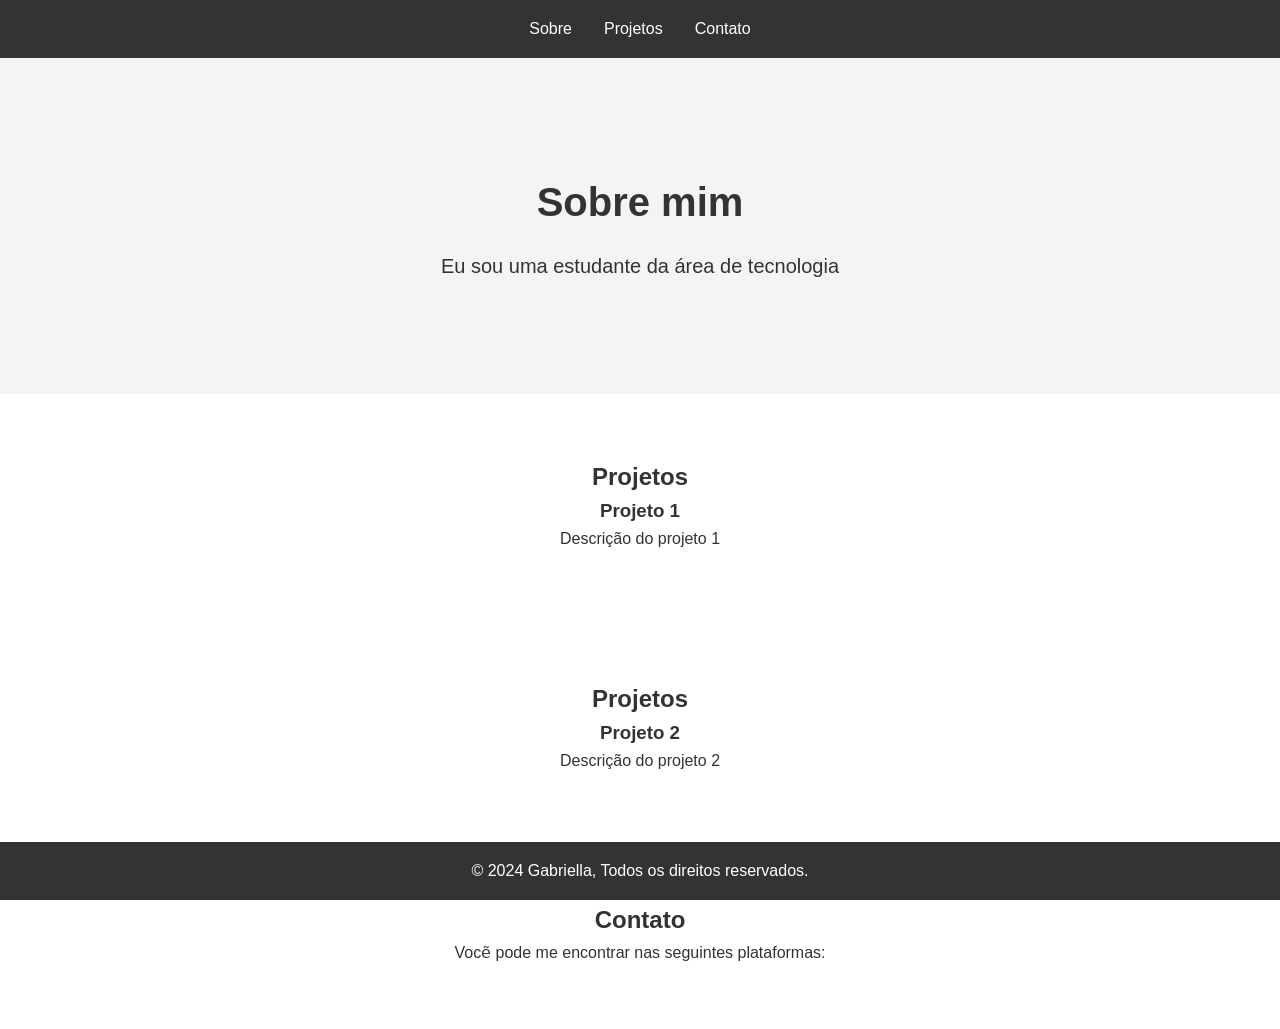
<file: index.html>
<!DOCTYPE html>
<html lang="en">

<head>
    <meta charset="UTF-8">
    <meta http-equiv="X-UA-Compatible" content="IE=edge">
    <meta name="viewport" content="width=device-width, initial-scale=1.0">
    <link rel="stylesheet" href="style.css">
    <title>Minha página</title>
</head>

<body>
    <header>
        <nav>
            <ul>
                <li><a href="#Sobre"></a>Sobre</li>
                <li><a href="#Projetos"></a>Projetos</li>
                <li><a href="#Contato"></a>Contato</li>
            </ul>
        </nav>
    </header>

    <section id="hero">
        <h1>Sobre mim</h1>
        <p>Eu sou uma estudante da área de tecnologia</p>
    </section>

    <section id="projeto">
        <h2>Projetos</h2>
        <div class="projeto">
            <h3>Projeto 1</h3>
            <p>Descrição do projeto 1</p>
        </div>
    </section>

    <section id="projeto">
        <h2>Projetos</h2>
        <div class="projeto">
            <h3>Projeto 2</h3>
            <p>Descrição do projeto 2</p>
        </div>
    </section>

    <section id="contato">
        <h2>Contato</h2>
        <p>Vocẽ pode me encontrar nas seguintes plataformas:</p>
        <ul>
            <li><a href=""></a></li>
            <li><a href=""></a></li>
            <li><a href=""></a></li>
        </ul>
    </section>

    <footer>
        <p>&copy; 2024 Gabriella, Todos os direitos reservados.</p>
    </footer>

</body>

</html>
</file>
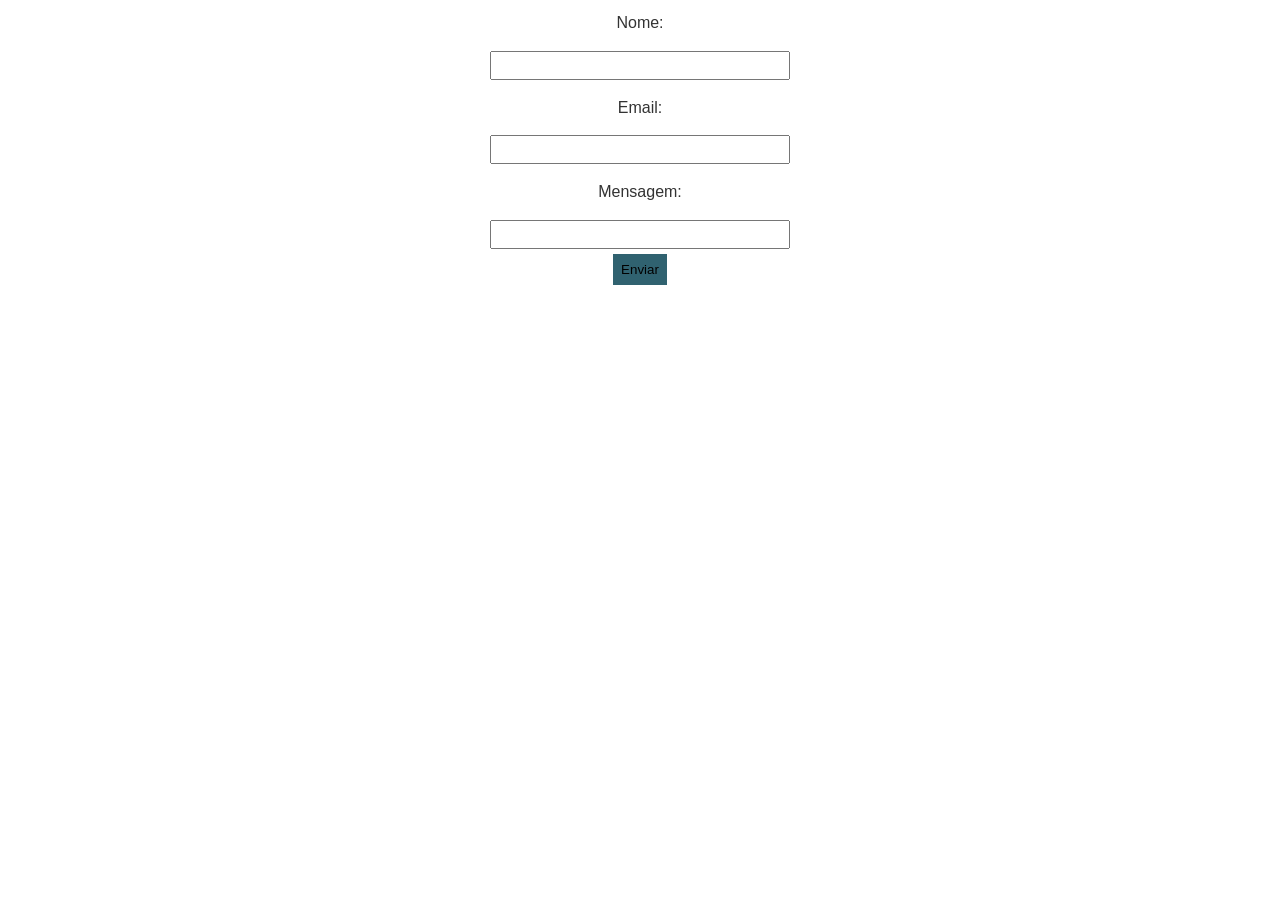
<file: contato.html>
<!DOCTYPE html>
<html lang="pt-br">
<head>
    <meta charset="UTF-8">
    <meta http-equiv="X-UA-Compatible" content="IE=edge">
    <meta name="viewport" content="width=device-width, initial-scale=1.0">
    <title>Contato</title>
    <link rel="stylesheet" href="style.css"> 
    <link rel="stylesheet" href="form.css">
</head>
<body>
    <form>
        <label for="name">Nome:</label>
        <input type="text" id="" name="name" required>

        <label for="email">Email:</label>
        <input type="email" name="email" id="email" required>

        <label for="mensagem">Mensagem:</label>
        <input name="email" id="message" rows="10" required>

        <button type="submit">Enviar</button>
    </form>
</body>
</html>
</file>
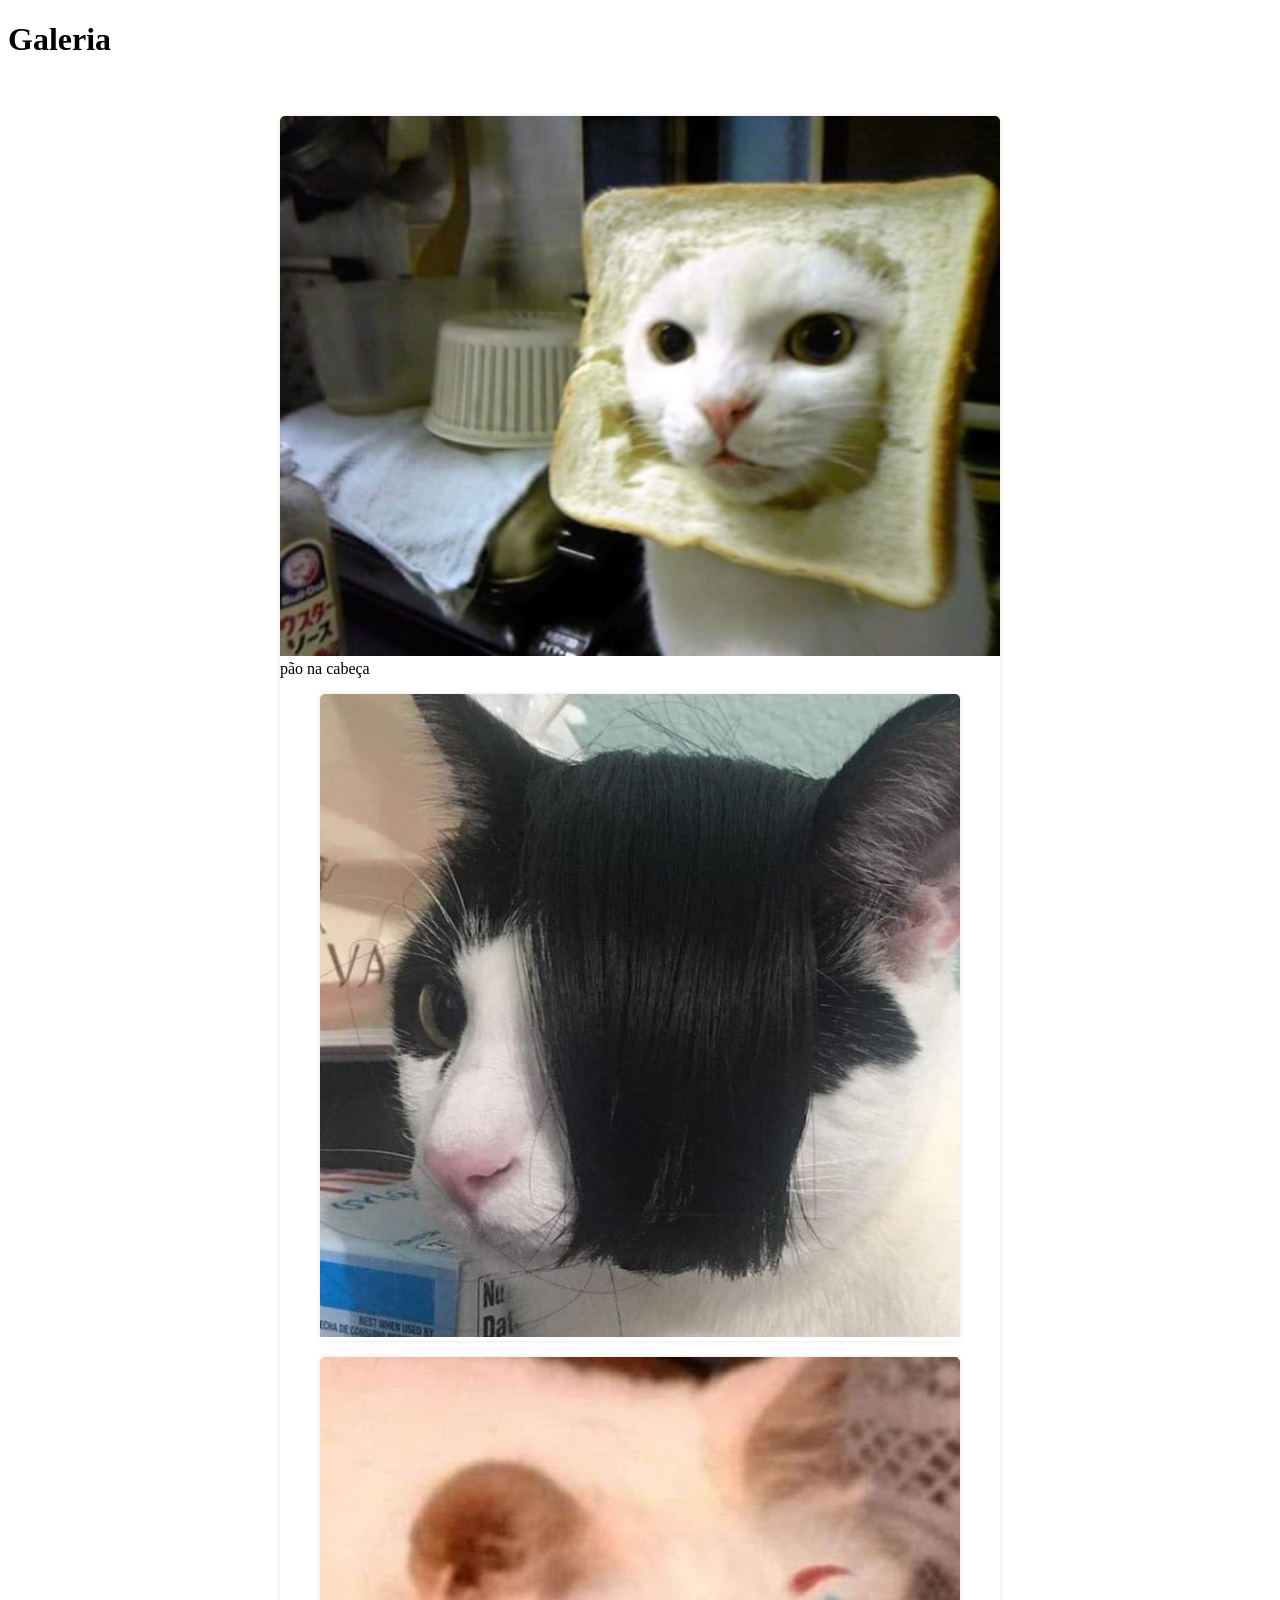
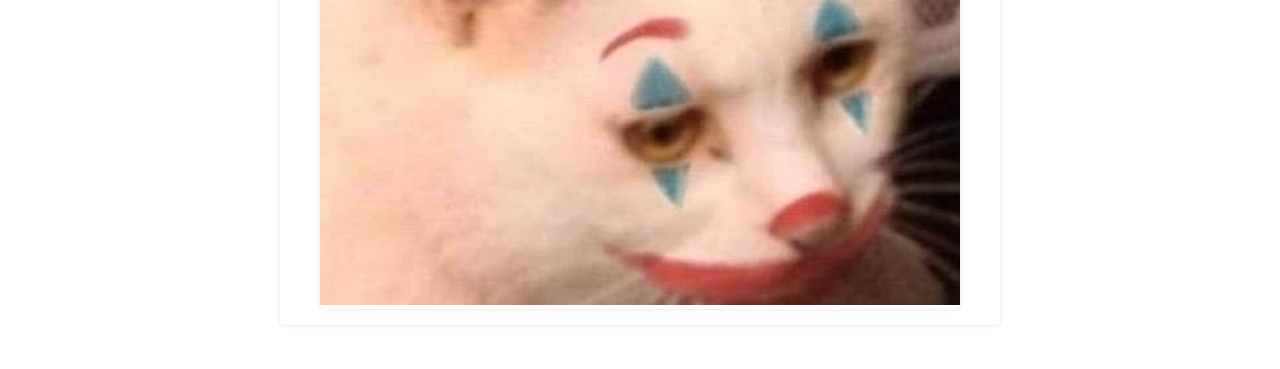
<file: galeria.html>
<!DOCTYPE html>
<html lang="pt-br">

<head>
    <meta charset="UTF-8">
    <meta http-equiv="X-UA-Compatible" content="IE=edge">
    <meta name="viewport" content="width=device-width, initial-scale=1.0">
    <link rel="stylesheet" href="galeria.css">
    <title>Gatos</title>
</head>

<body>
    <header>
        <h1>Galeria</h1>
    </header>
    <main>
        <section class="container">
            <figure>
                <img class="imagem-galeria" src="pão.jpg" alt="">
                <figcaption>Gato com pão na cabeça</figcaption> pão na cabeça
            </figcaption>
            <figure>
                <img class="imagem-galeria" src="emo.jpeg" alt="">
                <figcaption>Gato emo</figcaption>
            </figure>
            <figure>
                <img class="imagem-galeria" src="AHN.jpeg" alt="">
                <figcaption>AHN?corigando</figcaption>
            </figure>
        </section>
    </main>

</body>

</html>
</file>
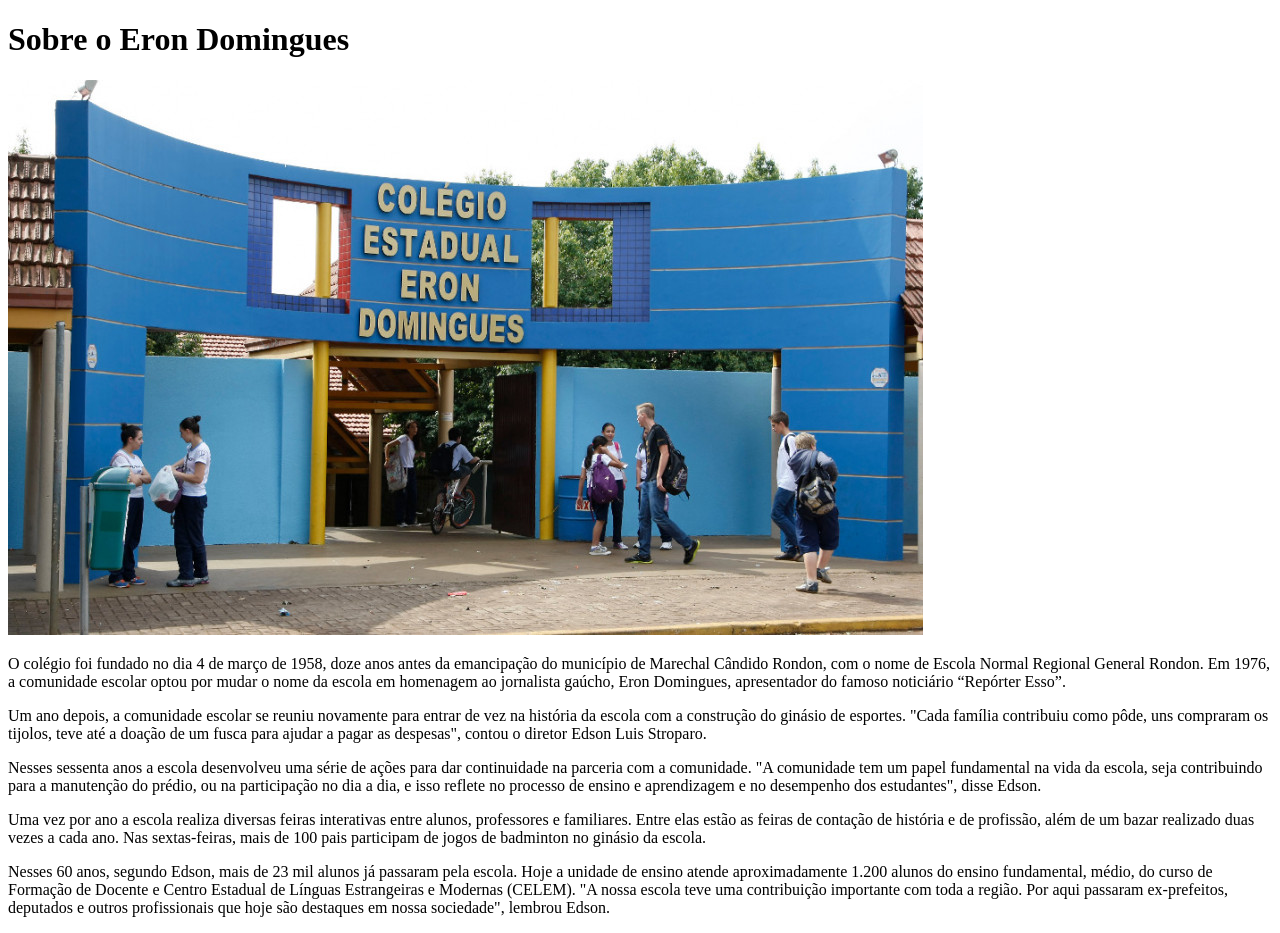
<file: sobre.html>
<!DOCTYPE html>
<html lang="pt-br">

<head>
    <meta charset="UTF-8">
    <meta http-equiv="X-UA-Compatible" content="IE=edge">
    <meta name="viewport" content="width=device-width, initial-scale=1.0">
    <title>Sobre</title>
</head>

<body>

    <header>
        <h1>
            Sobre o Eron Domingues
        </h1>
    </header>

    <img src="eron.jpg" alt="">

    <section>
        <p>
            O colégio foi fundado no dia 4 de março de 1958, doze anos antes da emancipação do município de Marechal
            Cândido Rondon, com o nome de Escola Normal Regional General Rondon. Em 1976, a comunidade escolar optou por
            mudar o nome da escola em homenagem ao jornalista gaúcho, Eron Domingues, apresentador do famoso noticiário
            “Repórter Esso”.
        </p>
        <p>
            Um ano depois, a comunidade escolar se reuniu novamente para entrar de vez na história da escola com a
            construção do ginásio de esportes. "Cada família contribuiu como pôde, uns compraram os tijolos, teve até a
            doação de um fusca para ajudar a pagar as despesas", contou o diretor Edson Luis Stroparo.
        </p>
        <p>
            Nesses sessenta anos a escola desenvolveu uma série de ações para dar continuidade na parceria com a
            comunidade. "A comunidade tem um papel fundamental na vida da escola, seja contribuindo para a manutenção do
            prédio, ou na participação no dia a dia, e isso reflete no processo de ensino e aprendizagem e no desempenho
            dos estudantes", disse Edson.
        </p>
        <p>
            Uma vez por ano a escola realiza diversas feiras interativas entre alunos, professores e familiares. Entre
            elas estão as feiras de contação de história e de profissão, além de um bazar realizado duas vezes a cada
            ano. Nas sextas-feiras, mais de 100 pais participam de jogos de badminton no ginásio da escola.
        </p>
        <p>
            Nesses 60 anos, segundo Edson, mais de 23 mil alunos já passaram pela escola. Hoje a unidade de ensino
            atende aproximadamente 1.200 alunos do ensino fundamental, médio, do curso de Formação de Docente e Centro
            Estadual de Línguas Estrangeiras e Modernas (CELEM). "A nossa escola teve uma contribuição importante com
            toda a região. Por aqui passaram ex-prefeitos, deputados e outros profissionais que hoje são destaques em
            nossa sociedade", lembrou Edson.
        </p>

    </section>



</body>

</html>
</file>
<file: style.css>
* {
    margin: 0;
    padding: 0;
    box-sizing: border-box;
}

body {
    font-family: Arial, sans-serif;
    line-height: 1.6;
    color: #333;
}

header {
    background: #333;
    color: #fff;
    padding: 1rem 0;
}

nav ul {
    list-style: none;
    display: flex;
    justify-content: center;
} 

nav ul li {
    margin: 0 1rem;
}

#hero {
    background: #f4f4f4;
    text-align: center;
}

#hero h1 {
    font-size: 2.5rem;
    margin-bottom: 1rem;
}

#hero p {
    font-size: 1.25rem;
}

section {
    padding: 2rem 1rem;
    text-align: center;
}

#projetos .projeto {
    background: #e2e2e2;
    margin: 1rem 0;
    padding: 1rem;
    border-radius: 5px;
}

#contato ul {
    list-style: none;
}

#contato ul li{

}

footer{
    background: #333;
    color: #fff;
    text-align: center;
    padding: 1rem 0;
    position: fixed;
    bottom: 0;
    width: 100%;
}

@media (min-width:768px) {
    #hero {
        padding: 7rem 0;
    }

    section {
        padding: 4rem 2rem;
    }
}
</file>
<file: form.css>
form {
    display: flex;
    flex-direction: column;
    align-items: center;
}

label {
    margin: 10px 0;
}

input,
textarea {
    margin: 5px 0;
    padding: 5px;
    width: 300px;
}

button{
    padding: 8px;
    background-color: rgb(48, 98, 112);
    border: none;
    cursor: pointer;
}

button:hover{
    background-color: rgb(255, 255, 255);
}
</file>
<file: galeria.css>
.container{
    max-width: 800px;
    margin: 0 auto;
    padding: 20px;
    display: grid;
    grid-template-columns: repeat(auto-fit, minmax(150px, 1fr)); 
    grid-gap: 10px;
    justify-items: center;
    margin-top: 20px;
}

.container figure {
    position: relative;
    overflow: hidden;
    border-radius: 5px;
    box-shadow: 0 0 5px rgba(0, 0, 0, 0.1);
    transition: transform 0.3s ease;
}

.container img{
    width: 100%;
    height: auto;
    transition: transform 0.3s ease;
}

.container figure::after {
    content: '';
    position: absolute;
    top: 0;
    left: 0;
    width: 100%;
    height: 100%;
    background: rgba(0, 0, 0, 0.5);
    opacity: 0;
    transition: opacity 0.3s ease;
}

.container figure:hover::after {
    opacity: 0.5;
}
.container figcaption {
    position: absolute;
    bottom: -50px; 
    left: 0;
    width: 100%;
    padding: 10px;
    background-color: black;
    color: brown;
    text-align: center;
    transition: bottom 0.3s ease;
}
</file>
